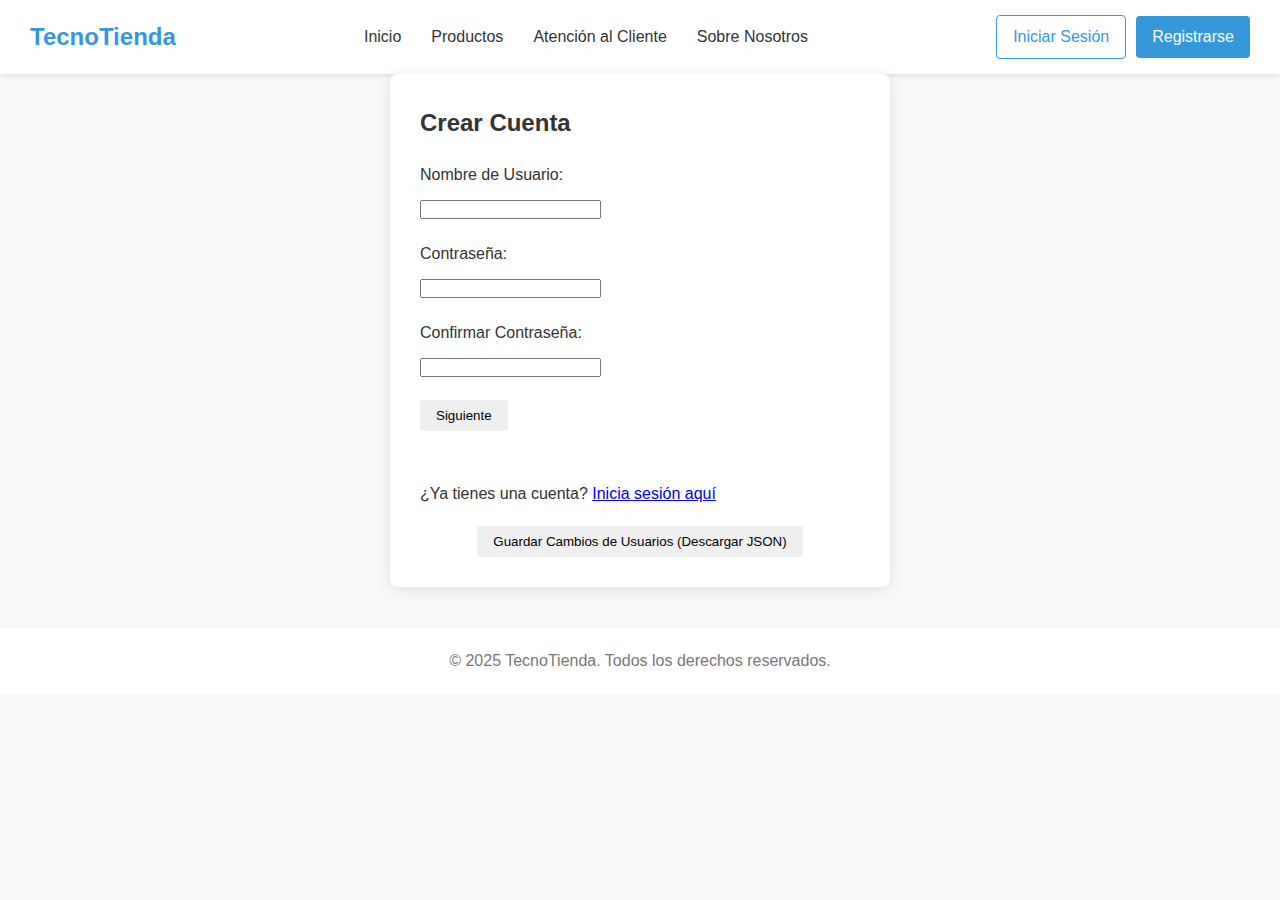
<file: registro.html>
<!DOCTYPE html>
<html lang="es">
<head>
    <meta charset="UTF-8">
    <meta name="viewport" content="width=device-width, initial-scale=1.0">
    <title>TecnoTienda - Registro</title>
    <link rel="stylesheet" href="css/style.css">
    <link rel="stylesheet" href="css/animations.css">
</head>
<body>
    <header>
        <nav class="navbar">
            <div class="nav-logo">TecnoTienda</div>
            <ul class="nav-links">
                <li><a href="index.html">Inicio</a></li>
                <li><a href="productos.html">Productos</a></li>
                <li><a href="atencion_cliente.html">Atención al Cliente</a></li>
                <li><a href="sobre_nosotros.html">Sobre Nosotros</a></li>
            </ul>
             <div class="nav-auth">
                <a href="inicio_sesion.html" class="btn btn-login">Iniciar Sesión</a>
                <a href="registro.html" class="btn btn-register active">Registrarse</a>
            </div>
            <div class="nav-user" style="display: none;">
                <span id="userGreeting"></span>
                <button id="logoutButton" class="btn btn-logout">Cerrar Sesión</button>
            </div>
        </nav>
    </header>

    <main class="container form-container">
        <form id="registrationForm" class="auth-form"> <h2>Crear Cuenta</h2>
            <div id="initialRegistrationStep"> <div class="form-group">
                    <label for="regUsername">Nombre de Usuario:</label> <input type="text" id="regUsername" name="regUsername" required> </div>
                <div class="form-group">
                    <label for="regPassword">Contraseña:</label> <input type="password" id="regPassword" name="regPassword" required> </div>
                <div class="form-group">
                    <label for="regConfirmPassword">Confirmar Contraseña:</label> <input type="password" id="regConfirmPassword" name="regConfirmPassword" required> </div>
                <button type="button" id="nextStepButton" class="btn btn-primary">Siguiente</button> </div>

            <div id="additionalInfoStep" style="display: none;"> <h3>Información Adicional (Opcional)</h3>
                <p>Puedes completar esta información ahora o más tarde desde tu perfil.</p>
                <div class="form-group">
                    <label for="regEmail">Correo Electrónico:</label> <input type="email" id="regEmail" name="regEmail"> </div>
                <div class="form-group">
                    <label for="regCountryCode">Código de País:</label> <select id="regCountryCode" name="regCountryCode"> </select>
                </div>
                <div class="form-group">
                    <label for="regPhoneNumber">Número de Teléfono:</label> <input type="tel" id="regPhoneNumber" name="regPhoneNumber" placeholder="Ej: 3001234567"> </div>
                <button type="submit" class="btn btn-primary">Completar Registro</button>
            </div>
            <p id="registrationMessage" class="form-message"></p> <p>¿Ya tienes una cuenta? <a href="inicio_sesion.html">Inicia sesión aquí</a></p>
        </form>
        
        <div style="text-align: center; margin-top: 20px;">
            <button id="manualSaveUsersButton" class="btn">Guardar Cambios de Usuarios (Descargar JSON)</button>
        </div>

        <div id="manageUserModal" class="modal" style="display:none;"> <div class="modal-content">
                <span class="close-button" onclick="closeModal('manageUserModal');">&times;</span> <h3>Gestionar Mis Datos</h3>
                <form id="manageUserForm"> <div class="form-group">
                        <label for="mngEmail">Correo Electrónico:</label> <input type="email" id="mngEmail" name="mngEmail"> </div>
                    <div class="form-group">
                        <label for="mngCountryCode">Código de País:</label> <select id="mngCountryCode" name="mngCountryCode"></select> </div>
                    <div class="form-group">
                        <label for="mngPhoneNumber">Número de Teléfono:</label> <input type="tel" id="mngPhoneNumber" name="mngPhoneNumber"> </div>
                    <button type="button" id="updateUserInfoButton" class="btn btn-primary">Actualizar Información</button> <p id="manageInfoMessage" class="form-message"></p> <hr>
                    <h4>Cambiar Contraseña</h4>
                    <div class="form-group">
                        <label for="mngOldPassword">Contraseña Actual:</label> <input type="password" id="mngOldPassword" name="mngOldPassword"> </div>
                    <div class="form-group">
                        <label for="mngNewPassword">Nueva Contraseña:</label> <input type="password" id="mngNewPassword" name="mngNewPassword"> </div>
                    <div class="form-group">
                        <label for="mngConfirmNewPassword">Confirmar Nueva Contraseña:</label> <input type="password" id="mngConfirmNewPassword" name="mngConfirmNewPassword"> </div>
                    <button type="button" id="updatePasswordButton" class="btn btn-primary">Cambiar Contraseña</button> <p id="managePasswordMessage" class="form-message"></p> </form>
            </div>
        </div>
    </main>

    <footer>
        <p>&copy; 2025 TecnoTienda. Todos los derechos reservados.</p>
    </footer>
    <script src="js/countryCodes.js"></script> <script src="js/auth.js"></script> <script>
        document.addEventListener('DOMContentLoaded', () => {
            // populateCountryCodes is called from auth.js now when needed for manageUserModal or by registration form script part.
            // For registration form:
            if (typeof populateCountryCodes === 'function') { //
                 populateCountryCodes('regCountryCode'); // For the registration form
            }
            
            const nextStepButton = document.getElementById('nextStepButton'); //
            // Registration form 'submit' is handled by auth.js's event listener for 'registrationForm'

            if (nextStepButton) {
                nextStepButton.addEventListener('click', () => { //
                    const username = document.getElementById('regUsername').value; //
                    const pass = document.getElementById('regPassword').value; //
                    const confirmPass = document.getElementById('regConfirmPassword').value; //
                    const messageElem = document.getElementById('registrationMessage'); //

                    if (!username || !pass || !confirmPass) {
                        messageElem.textContent = 'Por favor, completa todos los campos obligatorios del primer paso.';
                        messageElem.className = 'form-message error';
                        return;
                    }
                    if (pass !== confirmPass) {
                        messageElem.textContent = 'Las contraseñas no coinciden.';
                        messageElem.className = 'form-message error';
                        return;
                    }
                    messageElem.textContent = ''; // Clear previous messages
                    document.getElementById('initialRegistrationStep').style.display = 'none'; //
                    document.getElementById('additionalInfoStep').style.display = 'block'; //
                });
            }
        });

        // Modal functions (can be kept here or moved to a general UI script)
        function openManageUserModal() {
            // loadUserDataForManagement will be called by auth.js or needs to be called after populate
            if (typeof populateCountryCodes === 'function') { //
                populateCountryCodes('mngCountryCode'); // Populate codes in the management modal
            }
            if (typeof loadUserDataForManagement === 'function') { //
                loadUserDataForManagement(); // Load current user's data into the form
            }
            document.getElementById('manageUserModal').style.display = 'block'; //
        }

        function closeModal(modalId) {
            document.getElementById(modalId).style.display = 'none'; //
        }
    </script>
    </body>
</html>
</file>
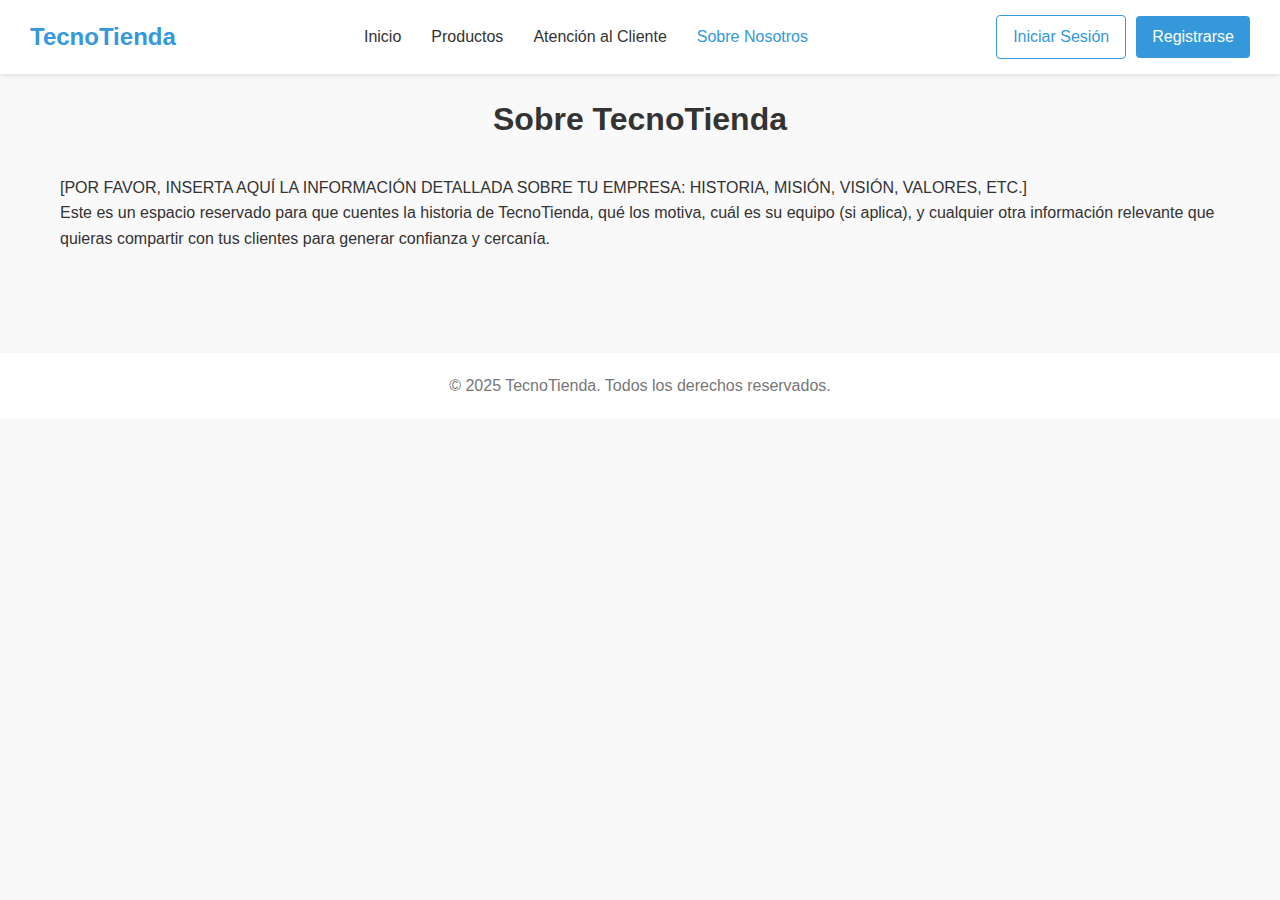
<file: sobre_nosotros.html>
<!DOCTYPE html>
<html lang="es">
<head>
    <meta charset="UTF-8">
    <meta name="viewport" content="width=device-width, initial-scale=1.0">
    <title>TecnoTienda - Sobre Nosotros</title>
    <link rel="stylesheet" href="css/style.css">
    <link rel="stylesheet" href="css/animations.css">
</head>
<body>
    <header>
        <nav class="navbar">
            <div class="nav-logo">TecnoTienda</div>
            <ul class="nav-links">
                <li><a href="index.html">Inicio</a></li>
                <li><a href="productos.html">Productos</a></li>
                <li><a href="atencion_cliente.html">Atención al Cliente</a></li>
                <li><a href="sobre_nosotros.html" class="active">Sobre Nosotros</a></li>
            </ul>
            <div class="nav-auth">
                <a href="inicio_sesion.html" class="btn btn-login">Iniciar Sesión</a>
                <a href="registro.html" class="btn btn-register">Registrarse</a>
            </div>
            <div class="nav-user" style="display: none;">
                <span id="userGreeting"></span>
                <button id="logoutButton" class="btn btn-logout">Cerrar Sesión</button>
            </div>
        </nav>
    </header>

    <main class="container">
        <section class="about-us-section">
            <h1>Sobre TecnoTienda</h1>
            <article class="about-content">
                <p class="placeholder-text">
                    [POR FAVOR, INSERTA AQUÍ LA INFORMACIÓN DETALLADA SOBRE TU EMPRESA: HISTORIA, MISIÓN, VISIÓN, VALORES, ETC.]
                </p>
                <p class="placeholder-text">
                    Este es un espacio reservado para que cuentes la historia de TecnoTienda, qué los motiva,
                    cuál es su equipo (si aplica), y cualquier otra información relevante que quieras compartir
                    con tus clientes para generar confianza y cercanía.
                </p>
            </article>
        </section>
    </main>

    <footer>
        <p>&copy; 2025 TecnoTienda. Todos los derechos reservados.</p>
    </footer>

    <script src="js/script.js"></script>
    <script>
        document.addEventListener('DOMContentLoaded', () => {
            checkLoginStatus();
        });
    </script>
</body>
</html>
</file>
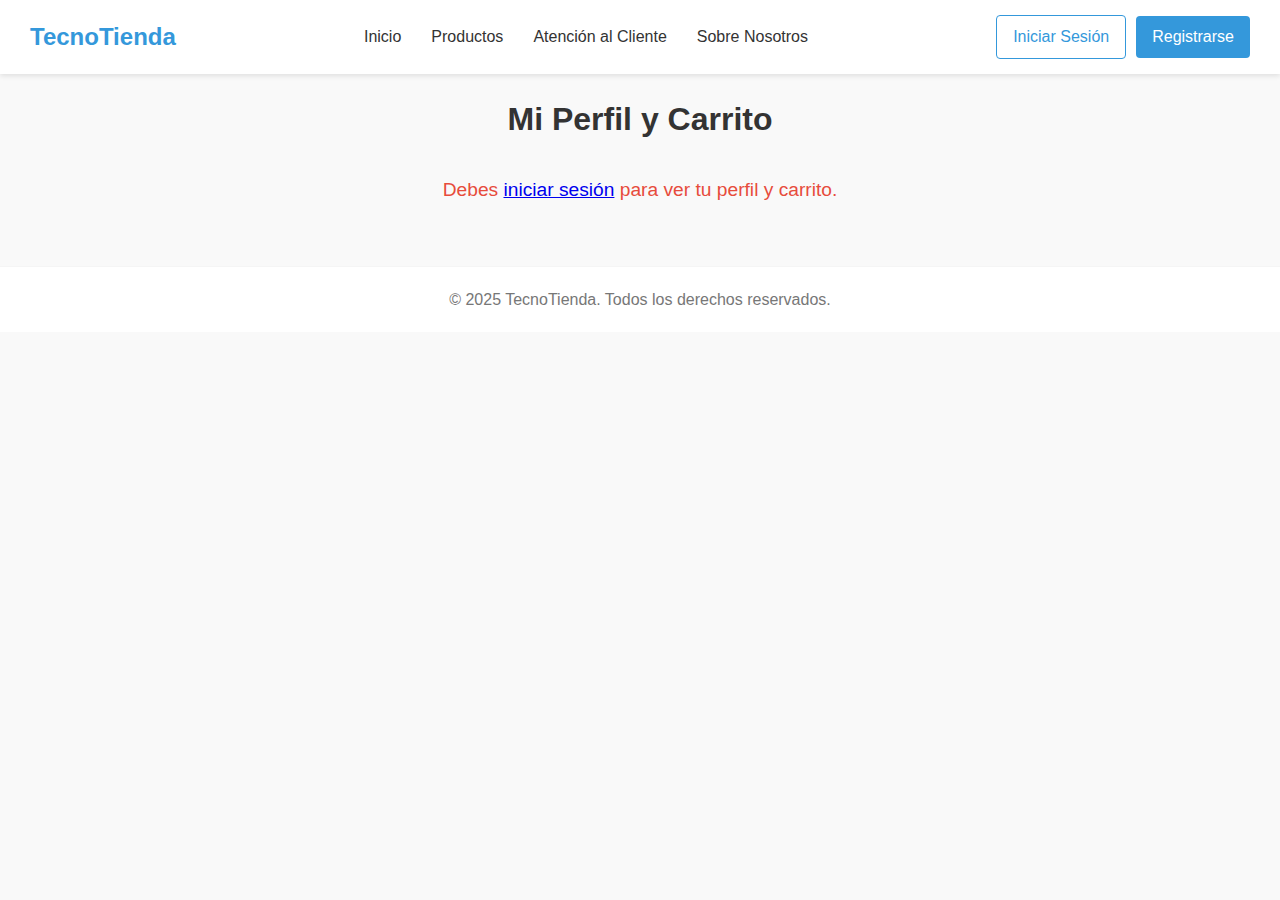
<file: user_profile.html>
<!DOCTYPE html>
<html lang="es">
<head>
    <meta charset="UTF-8">
    <meta name="viewport" content="width=device-width, initial-scale=1.0">
    <title>TecnoTienda - Mi Perfil</title>
    <link rel="stylesheet" href="css/style.css">
    <link rel="stylesheet" href="css/animations.css">
    <style>
        /* ... (Estilos previamente definidos se mantienen) ... */
         .profile-container {
            display: flex;
            flex-wrap: wrap;
            gap: 30px;
        }

        .user-details-section, .user-cart-section {
            background-color: white;
            padding: 25px;
            border-radius: 8px;
            box-shadow: 0 3px 10px rgba(0, 0, 0, 0.1);
        }

        .user-details-section {
            flex: 1;
            min-width: 300px;
        }

        .user-cart-section {
            flex: 2;
            min-width: 400px;
        }

        .user-details-section h2, .user-cart-section h2 {
            margin-bottom: 20px;
            color: var(--primary-color);
        }

        .detail-item {
            margin-bottom: 15px;
            font-size: 1rem;
        }

        .detail-item strong {
            display: inline-block;
            width: 150px; /* Ajusta según sea necesario */
            color: #555;
        }

        .cart-item {
            display: flex;
            align-items: center;
            border-bottom: 1px solid var(--light-gray);
            padding: 15px 0;
            gap: 15px;
        }
        .cart-item:last-child {
            border-bottom: none;
        }

        .cart-item img {
            width: 80px;
            height: 80px;
            object-fit: cover;
            border-radius: 4px;
            border: 1px solid var(--medium-gray);
        }

        .cart-item-details {
            flex-grow: 1;
        }
        .cart-item-details h4 {
            margin: 0 0 5px 0;
            font-size: 1.1rem;
        }

        .cart-item-quantity input {
            width: 50px;
            padding: 5px;
            text-align: center;
            margin: 0 5px;
            border: 1px solid var(--medium-gray);
            border-radius: 3px;
        }
        .cart-item-quantity button {
            padding: 5px 8px;
            cursor: pointer;
            background-color: var(--light-gray);
            border: 1px solid var(--medium-gray);
            border-radius: 3px;
        }
        .cart-item-actions button {
            background-color: var(--accent-color);
            color: white;
            border: none;
            padding: 8px 12px;
            border-radius: 4px;
            cursor: pointer;
            font-size: 0.9rem;
        }
        .cart-item-actions button:hover {
            opacity: 0.8;
        }

        .cart-total {
            margin-top: 20px;
            text-align: right;
            font-size: 1.2rem;
            font-weight: bold;
        }
        .cart-total p {
             margin-bottom: 15px;
        }

        .btn-checkout {
            display: block;
            width: auto;
            float: right;
            padding: 12px 25px;
            font-size: 1.1rem;
        }
        
        .no-cart-message {
            text-align: center;
            padding: 30px;
            font-size: 1.1rem;
            color: var(--dark-gray);
        }
        .no-cart-message a {
            color: var(--primary-color);
            text-decoration: underline;
        }
    </style>
</head>
<body>
    <header>
        <nav class="navbar">
            <div class="nav-logo">TecnoTienda</div>
            <ul class="nav-links">
                <li><a href="index.html">Inicio</a></li>
                <li><a href="productos.html">Productos</a></li>
                <li><a href="atencion_cliente.html">Atención al Cliente</a></li>
                <li><a href="sobre_nosotros.html">Sobre Nosotros</a></li>
            </ul>
            <div class="nav-auth" style="display: none;">
                <a href="inicio_sesion.html" class="btn btn-login">Iniciar Sesión</a>
                <a href="registro.html" class="btn btn-register">Registrarse</a>
            </div>
            <div class="nav-user">
                <span id="userGreeting"></span>
                <button id="logoutButton" class="btn btn-logout" style="display: none;">Cerrar Sesión</button>
                <button id="manualSaveUsersButton" class="btn" style="margin-left:10px; background-color: #f0ad4e; color:white;">Guardar Cambios Usuarios</button>
            </div>
        </nav>
    </header>

    <main class="container">
        <h1>Mi Perfil y Carrito</h1>
        <div id="userProfileContent" class="profile-container" style="display:none;">
            <section class="user-details-section">
                <h2>Mis Datos</h2>
                <div id="userDetails">
                    <p class="detail-item"><strong>Usuario:</strong> <span id="profileUsername"></span></p>
                    <p class="detail-item"><strong>Email:</strong> <span id="profileEmail"></span></p>
                    <p class="detail-item"><strong>Teléfono:</strong> <span id="profilePhone"></span></p>
                    <p class="detail-item"><strong>Registrado desde:</strong> <span id="profileRegTime"></span></p>
                    <p class="detail-item"><strong>Última conexión:</strong> <span id="profileLastLogin"></span></p>
                    <button id="openManageDataModalButton" class="btn btn-primary" style="margin-top: 15px;">Gestionar Mis Datos</button>
                </div>
            </section>

            <section class="user-cart-section">
                <h2>Mi Carrito de Compras</h2>
                <div id="userCart">
                    </div>
                <div id="cartTotalSection" class="cart-total" style="display:none;">
                    <p>Total del Carrito: <span id="cartTotalPrice"></span></p>
                    <button class="btn btn-primary btn-checkout" onclick="handleCheckout()">Proceder al Pago (Simulación)</button>
                </div>
                 <p id="emptyCartMessage" class="no-cart-message" style="display:none;">
                    Tu carrito está vacío. <a href="productos.html">¡Empieza a comprar!</a>
                </p>
            </section>
        </div>
        <p id="loadingProfileMessage">Cargando perfil...</p>
        <p id="notLoggedInMessage" style="display:none; text-align:center; font-size:1.2em; color:var(--accent-color);">
            Debes <a href="inicio_sesion.html">iniciar sesión</a> para ver tu perfil y carrito.
        </p>
    </main>

    <div id="manageUserModal" class="modal" style="display:none;">
        <div class="modal-content">
            <span class="close-button" onclick="closeModal('manageUserModal');">&times;</span>
            <h3>Gestionar Mis Datos</h3>
            <form id="manageUserForm">
                <div class="form-group">
                    <label for="mngEmail">Correo Electrónico:</label>
                    <input type="email" id="mngEmail" name="mngEmail">
                </div>
                <div class="form-group">
                    <label for="mngCountryCode">Código de País:</label>
                    <select id="mngCountryCode" name="mngCountryCode"></select>
                </div>
                <div class="form-group">
                    <label for="mngPhoneNumber">Número de Teléfono:</label>
                    <input type="tel" id="mngPhoneNumber" name="mngPhoneNumber">
                </div>
                <button type="button" id="updateUserInfoButton" class="btn btn-primary">Actualizar Información</button>
                <p id="manageInfoMessage" class="form-message"></p>
                <hr>
                <h4>Cambiar Contraseña</h4>
                <div class="form-group">
                    <label for="mngOldPassword">Contraseña Actual:</label>
                    <input type="password" id="mngOldPassword" name="mngOldPassword">
                </div>
                <div class="form-group">
                    <label for="mngNewPassword">Nueva Contraseña:</label>
                    <input type="password" id="mngNewPassword" name="mngNewPassword">
                </div>
                <div class="form-group">
                    <label for="mngConfirmNewPassword">Confirmar Nueva Contraseña:</label>
                    <input type="password" id="mngConfirmNewPassword" name="mngConfirmNewPassword">
                </div>
                <button type="button" id="updatePasswordButton" class="btn btn-primary">Cambiar Contraseña</button>
                <p id="managePasswordMessage" class="form-message"></p>
            </form>
        </div>
    </div>

    <footer>
        <p>&copy; 2025 TecnoTienda. Todos los derechos reservados.</p>
    </footer>

    <script src="js/countryCodes.js"></script>
    <script src="js/auth.js"></script>
    <script src="js/products.js"></script>
    <script>
        async function displayUserProfile() {
            const loggedInUserSession = getLoggedInUser();
            const userProfileContent = document.getElementById('userProfileContent');
            const loadingMessage = document.getElementById('loadingProfileMessage');
            const notLoggedInMessage = document.getElementById('notLoggedInMessage');

            if (!loggedInUserSession) {
                loadingMessage.style.display = 'none';
                notLoggedInMessage.style.display = 'block';
                userProfileContent.style.display = 'none';
                return;
            }
            
            if (currentUsersData.length === 0 && typeof loadUsersFromJSON === 'function') {
                await loadUsersFromJSON();
            }
            if ((!window.allProductsData || window.allProductsData.length === 0) && typeof fetchProductsData === 'function') {
                await fetchProductsData();
            }

            const currentUserFullData = currentUsersData.find(u => u.id === loggedInUserSession.userId);

            if (!currentUserFullData) {
                console.error("No se encontraron los datos completos del usuario logueado.");
                loadingMessage.textContent = 'Error al cargar los datos del perfil.';
                notLoggedInMessage.style.display = 'block';
                userProfileContent.style.display = 'none';
                return;
            }

            document.getElementById('profileUsername').textContent = currentUserFullData.username;
            document.getElementById('profileEmail').textContent = currentUserFullData.email || 'No especificado';
            document.getElementById('profilePhone').textContent = (currentUserFullData.countryCode || '') + ' ' + (currentUserFullData.phoneNumber || 'No especificado');
            document.getElementById('profileRegTime').textContent = currentUserFullData.registrationTime ? new Date(currentUserFullData.registrationTime).toLocaleDateString() : 'N/A';
            document.getElementById('profileLastLogin').textContent = currentUserFullData.lastLoginTime ? new Date(currentUserFullData.lastLoginTime).toLocaleString() : 'N/A';

            const userCartDiv = document.getElementById('userCart');
            const cartTotalSection = document.getElementById('cartTotalSection');
            const emptyCartMessage = document.getElementById('emptyCartMessage');
            userCartDiv.innerHTML = ''; 

            const cartDetails = await getUserCartDetails();
            let totalPrice = 0;

            if (cartDetails && cartDetails.length > 0) {
                cartDetails.forEach(item => {
                    const itemElement = document.createElement('div');
                    itemElement.className = 'cart-item';
                    // ***** LÍNEA CORREGIDA *****
                    itemElement.innerHTML = ` 
                        <img src="${item.imagen || 'img/no-image.png'}" alt="${item.nombre}">
                        <div class="cart-item-details">
                            <h4>${item.nombre}</h4>
                            <p>Precio: $${item.precio.toLocaleString('es-CO')}</p>
                            <p>ID: ${item.productId}</p>
                        </div>
                        <div class="cart-item-quantity">
                            <button onclick="updateQuantity('${item.productId}', ${item.quantity - 1})">-</button>
                            <input type="number" value="${item.quantity}" min="1" onchange="updateQuantity('${item.productId}', this.value)">
                            <button onclick="updateQuantity('${item.productId}', ${item.quantity + 1})">+</button>
                        </div>
                        <div class="cart-item-actions">
                            <p>Subtotal: $${(item.precio * item.quantity).toLocaleString('es-CO')}</p>
                            <button onclick="removeItemFromCartView('${item.productId}')">Eliminar</button>
                        </div>
                    `; // ***** TEMPLATE LITERAL CERRADO CORRECTAMENTE *****
                    userCartDiv.appendChild(itemElement);
                    totalPrice += item.precio * item.quantity;
                });
                document.getElementById('cartTotalPrice').textContent = `$${totalPrice.toLocaleString('es-CO')}`;
                cartTotalSection.style.display = 'block';
                emptyCartMessage.style.display = 'none';
            } else {
                cartTotalSection.style.display = 'none';
                emptyCartMessage.style.display = 'block';
            }

            loadingMessage.style.display = 'none';
            notLoggedInMessage.style.display = 'none';
            userProfileContent.style.display = 'flex';
        }

        function updateQuantity(productId, newQuantity) {
            const quantity = parseInt(newQuantity);
            if (isNaN(quantity)) return;

            if (quantity <= 0) {
                removeItemFromCartView(productId);
            } else {
                if (typeof window.updateCartItemQuantity === 'function') {
                    window.updateCartItemQuantity(productId, quantity);
                }
            }
        }

        function removeItemFromCartView(productId) {
            if (confirm("¿Estás seguro de que quieres eliminar este producto del carrito?")) {
                if (typeof window.removeFromCart === 'function') {
                    window.removeFromCart(productId, true); 
                }
            }
        }
        
        function handleCheckout() {
            alert("Gracias por tu compra (Simulación). El carrito se vaciará y se guardarán los cambios.");
            const loggedInUserSession = getLoggedInUser();
            if(loggedInUserSession) {
                const userIndex = currentUsersData.findIndex(u => u.id === loggedInUserSession.userId);
                if(userIndex !== -1) {
                    currentUsersData[userIndex].cart = [];
                    if (typeof saveUsersToJSON === 'function') {
                        saveUsersToJSON(); 
                    }
                    displayUserProfile(); 
                }
            }
        }
        
        function openManageUserModalLocal() {
            if (typeof populateCountryCodes === 'function') {
                populateCountryCodes('mngCountryCode');
            }
            if (typeof loadUserDataForManagement === 'function') {
                loadUserDataForManagement();
            }
            document.getElementById('manageUserModal').style.display = 'block';
        }

        function closeModal(modalId) {
            document.getElementById(modalId).style.display = 'none';
        }

        document.addEventListener('DOMContentLoaded', () => {
            displayUserProfile();

            const openManageButton = document.getElementById('openManageDataModalButton');
            if(openManageButton) {
                openManageButton.addEventListener('click', openManageUserModalLocal);
            }
            
            // Asegurar que el botón de guardar usuarios del header esté funcional aquí también
            const manualSaveButtonNav = document.querySelector('.nav-user #manualSaveUsersButton');
            if (manualSaveButtonNav && typeof saveUsersToJSON === 'function') {
                manualSaveButtonNav.addEventListener('click', saveUsersToJSON);
            }
        });
    </script>
</body>
</html>
</file>
<file: css/style.css>
/* Estilos generales */
:root {
  --primary-color: #3498db;
  --secondary-color: #2ecc71;
  --accent-color: #e74c3c;
  --text-color: #333;
  --light-gray: #f5f5f5;
  --medium-gray: #ddd;
  --dark-gray: #777;
}

* {
  margin: 0;
  padding: 0;
  box-sizing: border-box;
}

body {
  font-family: "Segoe UI", Tahoma, Geneva, Verdana, sans-serif;
  line-height: 1.6;
  color: var(--text-color);
  background-color: #f9f9f9;
}

.container {
  max-width: 1200px;
  margin: 0 auto;
  padding: 20px;
}

/* Navegación */
.navbar {
  display: flex;
  justify-content: space-between;
  align-items: center;
  padding: 15px 30px;
  background-color: white;
  box-shadow: 0 2px 5px rgba(0, 0, 0, 0.1);
}

.nav-logo {
  font-size: 1.5rem;
  font-weight: bold;
  color: var(--primary-color);
}

.nav-links {
  display: flex;
  list-style: none;
}

.nav-links li {
  margin: 0 15px;
}

.nav-links a {
  text-decoration: none;
  color: var(--text-color);
  font-weight: 500;
  transition: color 0.3s;
}

.nav-links a:hover,
.nav-links a.active {
  color: var(--primary-color);
}

.nav-auth,
.nav-user {
  display: flex;
  align-items: center;
}

.btn {
  padding: 8px 16px;
  border: none;
  border-radius: 4px;
  cursor: pointer;
  font-weight: 500;
  transition: background-color 0.3s, transform 0.2s;
}

.btn:hover {
  transform: translateY(-2px);
}

.btn-login {
  background-color: transparent;
  color: var(--primary-color);
  border: 1px solid var(--primary-color);
  margin-right: 10px;
  text-decoration: none;
}

.btn-register {
  background-color: var(--primary-color);
  color: white;
  text-decoration: none;
}

.btn-logout {
  background-color: var(--accent-color);
  color: white;
  margin-left: 15px;
}

#userGreeting {
  font-weight: 500;
}

/* Secciones */
section {
  margin-bottom: 40px;
}

h1,
h2,
h3 {
  margin-bottom: 20px;
  color: var(--text-color);
}

h1 {
  font-size: 2rem;
  text-align: center;
  margin-bottom: 30px;
}

/* Productos */
.products-section {
  padding: 20px 0;
}

.search-container {
  display: flex;
  margin-bottom: 30px;
  max-width: 600px;
  margin-left: auto;
  margin-right: auto;
}

#searchInput {
  flex: 1;
  padding: 10px 15px;
  border: 1px solid var(--medium-gray);
  border-radius: 4px 0 0 4px;
  font-size: 1rem;
}

.btn-search {
  background-color: var(--primary-color);
  color: white;
  border-radius: 0 4px 4px 0;
}

/* Productos Grid */
#featured-products-grid,
#all-products-grid {
  display: grid;
  grid-template-columns: repeat(auto-fill, minmax(250px, 1fr));
  gap: 25px;
  margin-top: 20px;
}

/* style.css */

/* Find the existing .product-card rule */
.product-card {
  background-color: white;
  border-radius: 8px;
  overflow: hidden;
  box-shadow: 0 3px 10px rgba(0, 0, 0, 0.1);
  /* MODIFIED: Remove 'opacity' from transition to prevent initial load fade, keep 'transform' for hover */
  transition: transform 0.3s;
  opacity: 0; /* Product cards are initially hidden */
  /* ... any other existing styles for .product-card ... */
}

.product-card.visible {
  opacity: 1; /* This class makes them visible */
}

.product-card:hover {
  transform: translateY(-5px); /* This hover effect will still use the 'transform 0.3s' transition */
  box-shadow: 0 5px 15px rgba(0, 0, 0, 0.15);
}

/* ... (rest of style.css remains unchanged) ... */
.product-image {
  width: 100%;
  height: 200px;
  object-fit: cover;
  border-bottom: 1px solid var(--light-gray);
}

.product-name,
.product-id,
.product-price,
.product-category,
.product-brand,
.product-specs {
  padding: 0 15px;
  margin-bottom: 10px;
}

.product-name {
  font-size: 1.1rem;
  font-weight: 600;
  margin-top: 15px;
  color: var(--text-color);
}

.product-id {
  font-size: 0.9rem;
  color: var(--dark-gray);
}

.product-price {
  font-weight: 600;
  color: var(--accent-color);
  font-size: 1.1rem;
}

.product-category,
.product-brand {
  font-size: 0.9rem;
  color: var(--dark-gray);
}

.product-specs {
  font-size: 0.9rem;
  color: var(--text-color);
  margin-bottom: 15px;
  line-height: 1.4;
}

.add-to-cart-btn {
  width: 100%;
  padding: 10px;
  background-color: var(--primary-color);
  color: white;
  border: none;
  cursor: pointer;
  font-weight: 500;
  transition: background-color 0.3s;
}

.add-to-cart-btn:hover {
  background-color: #2980b9;
}

.loading-message,
.no-products-message {
  grid-column: 1 / -1;
  text-align: center;
  padding: 30px;
  color: var(--dark-gray);
  font-style: italic;
}

/* Categorías */
.products-layout {
  display: flex;
  gap: 30px;
}

.categories-sidebar {
  width: 200px;
  flex-shrink: 0;
}

#categories-container {
  background-color: white;
  padding: 15px;
  border-radius: 8px;
  box-shadow: 0 2px 5px rgba(0, 0, 0, 0.05);
}

#categories-container h3 {
  margin-bottom: 15px;
  font-size: 1.2rem;
}

.category-link {
  display: block;
  padding: 8px 0;
  color: var(--text-color);
  text-decoration: none;
  border-bottom: 1px solid var(--light-gray);
  transition: color 0.3s;
}

.category-link:hover,
.category-link.active {
  color: var(--primary-color);
}

.products-grid-container {
  flex: 1;
}

/* Formularios */
.form-container {
  max-width: 500px;
  margin: 0 auto;
  background-color: white;
  padding: 30px;
  border-radius: 8px;
  box-shadow: 0 3px 15px rgba(0, 0, 0, 0.1);
}

.form-title {
  text-align: center;
  margin-bottom: 25px;
}

.form-group {
  margin-bottom: 20px;
}

.form-group label {
  display: block;
  margin-bottom: 8px;
  font-weight: 500;
}

.form-control {
  width: 100%;
  padding: 10px 15px;
  border: 1px solid var(--medium-gray);
  border-radius: 4px;
  font-size: 1rem;
}

.form-message {
  padding: 10px;
  margin: 15px 0;
  border-radius: 4px;
  text-align: center;
}

.error {
  background-color: #ffebee;
  color: #c62828;
}

.success {
  background-color: #e8f5e9;
  color: #2e7d32;
}

.form-steps {
  margin-bottom: 20px;
}

.btn-form {
  width: 100%;
  padding: 12px;
  background-color: var(--primary-color);
  color: white;
  font-size: 1rem;
  font-weight: 500;
}

.btn-form:hover {
  background-color: #2980b9;
}

/* Footer */
footer {
  background-color: white;
  text-align: center;
  padding: 20px;
  margin-top: 40px;
  border-top: 1px solid var(--light-gray);
  color: var(--dark-gray);
}

/* Modal */
.modal {
  display: none;
  position: fixed;
  top: 0;
  left: 0;
  width: 100%;
  height: 100%;
  background-color: rgba(0, 0, 0, 0.5);
  z-index: 1000;
}

.modal-content {
  background-color: white;
  margin: 10% auto;
  padding: 30px;
  width: 90%;
  max-width: 600px;
  border-radius: 8px;
  box-shadow: 0 5px 20px rgba(0, 0, 0, 0.2);
  position: relative;
}

.close-modal {
  position: absolute;
  top: 15px;
  right: 15px;
  font-size: 1.5rem;
  cursor: pointer;
  color: var(--dark-gray);
}

.close-modal:hover {
  color: var(--accent-color);
}

.modal-title {
  margin-bottom: 25px;
  text-align: center;
}

/* Responsive */
@media (max-width: 768px) {
  .products-layout {
    flex-direction: column;
  }

  .categories-sidebar {
    width: 100%;
    margin-bottom: 20px;
  }

  #featured-products-grid,
  #all-products-grid {
    grid-template-columns: repeat(auto-fill, minmax(200px, 1fr));
  }
}

@media (max-width: 480px) {
  .navbar {
    flex-direction: column;
    padding: 15px;
  }

  .nav-logo {
    margin-bottom: 15px;
  }

  .nav-links {
    margin-bottom: 15px;
    flex-wrap: wrap;
    justify-content: center;
  }

  .nav-links li {
    margin: 5px 10px;
  }

  #featured-products-grid,
  #all-products-grid {
    grid-template-columns: 1fr;
  }
}
</file>
<file: css/animations.css>
/* General Animations */
@keyframes fadeIn {
    from { opacity: 0; }
    to { opacity: 1; }
}

@keyframes slideInFromLeft {
    from { transform: translateX(-100px); opacity: 0; }
    to { transform: translateX(0); opacity: 1; }
}

@keyframes slideInFromRight {
    from { transform: translateX(100px); opacity: 0; }
    to { transform: translateX(0); opacity: 1; }
}

@keyframes slideInFromTop {
    from { transform: translateY(-50px); opacity: 0; }
    to { transform: translateY(0); opacity: 1; }
}

@keyframes slideInFromBottom {
    from { transform: translateY(50px); opacity: 0; }
    to { transform: translateY(0); opacity: 1; }
}

@keyframes zoomIn {
    from { transform: scale(0.7); opacity: 0; }
    to { transform: scale(1); opacity: 1; }
}

/* Apply animations to elements */

.nav-logo {
    animation: slideInFromLeft 0.8s ease-out;
}

.nav-links li { /* Stagger animation for nav links */
    animation: slideInFromTop 0.5s ease-out backwards;
}
.nav-links li:nth-child(1) { animation-delay: 0.1s; }
.nav-links li:nth-child(2) { animation-delay: 0.2s; }
.nav-links li:nth-child(3) { animation-delay: 0.3s; }
.nav-links li:nth-child(4) { animation-delay: 0.4s; }

.nav-auth {
    animation: slideInFromRight 0.8s ease-out;
}

.auth-form {
    animation: fadeIn 0.5s ease-in-out, slideInFromBottom 0.6s ease-out;
}

/* animations.css */

/* ... (other keyframes and animation rules for nav, forms, etc. remain unchanged) ... */

/* Product card animation: Ensure NO loading animation is applied */
.product-card {
    /* opacity: 0; */ /* This can be handled by style.css or removed if cards should not be initially hidden by this file */
    /* transform: translateY(20px); */ /* Ensure any transform is removed */
}

.product-card.visible {
    /* animation: fadeIn 0.5s ease-out forwards; */ /* REMOVE or COMMENT OUT this line */
    opacity: 1; /* Ensure products are visible when this class is added */
}

/* ... (other animation rules like .btn-primary pulse etc. remain unchanged) ... */

/* Button hover pulse (Example, currently not broadly applied by default) */
.btn:hover {
    /* Example: box-shadow: 0 0 15px rgba(97, 218, 251, 0.5); */
}

/* Simple pulse for primary buttons (Example, currently commented out) */
.btn-primary {
    /* animation: pulse 2s infinite ease-in-out; */ /* Can be too distracting */
}

@keyframes pulse {
    0% { box-shadow: 0 0 0 0 rgba(97, 218, 251, 0.7); }
    70% { box-shadow: 0 0 0 10px rgba(97, 218, 251, 0); }
    100% { box-shadow: 0 0 0 0 rgba(97, 218, 251, 0); }
}
</file>
